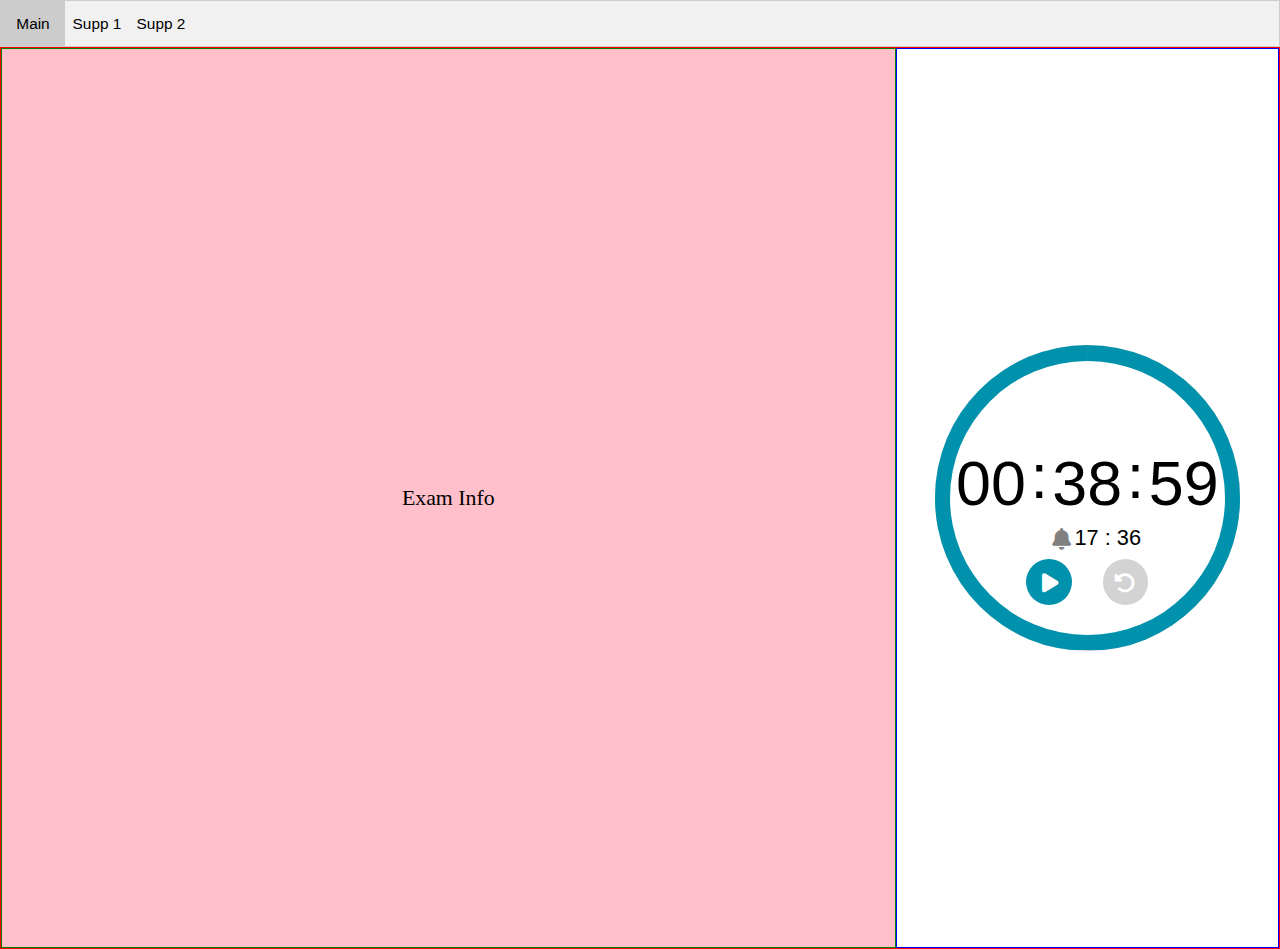
<file: old/index - old.html>
<!DOCTYPE html>
<html lang="en">
<head>
    <meta charset="UTF-8">
    <meta name="viewport" content="width=device-width, initial-scale=1.0">
    <title>White Bored</title>
    <link rel="stylesheet" href="styles - old.css">
</head>
<body>
    <div class="tab">
        <button id="defaultOpen" class="tablinks" onclick="openTab(event, 'main')">Main</button>
        <button class="tablinks" onclick="openTab(event, 'supp 1')">Supp 1</button>
        <button class="tablinks" onclick="openTab(event, 'supp 2')">Supp 2</button>
    </div>

    <div id="main" class="main-tab tabcontent">
        <div class="exam-info-container">Exam Info</div>
        <div class="clock-container">
            <div class="circle-container">
                <div class="semicircle red"></div>
                <div class="semicircle blue"></div>
                <div class="semicircle white"></div>
                <div class="top-circle"></div>
                <div class="timer-container">
                    <!-- <input id="minute-input" type="number"> -->
                    <div class="timer"></div>
                </div>
                <div class="button-container">
                    <button id="pp-button" class="fa-solid fa-play pp-button" onclick="clickPPButton();"></button>
                    <button id="reset-button" class="fa-solid fa-rotate-left reset-button"></button>
                </div>
                <div class="end-time-container">
                    <div class="fa-solid fa-bell"></div>
                    <div class="end-time"></div>
                </div>
            </div>
        </div>
    </div>

    <div id="supp 1" class="supp-1-tab tabcontent">Supp 1</div>
    <div id="supp 2" class="supp-2-tab tabcontent">Supp 2</div>

    <script src="script - old.js"></script>
</body>
</html>
</file>
<file: old/styles - old.css>
@import url(https://cdnjs.cloudflare.com/ajax/libs/font-awesome/6.5.2/css/all.min.css);

body {
    overflow: hidden;
}
* {
    margin: 0;
    padding: 0;
    box-sizing: border-box;
    /* border: 1px solid red; */
}

.tab {
    overflow: hidden;
    border: 1px solid #ccc;
    background-color: #f1f1f1;
}

.tab button {
    background-color: inherit;
    float: left;
    border: none;
    outline: none;
    cursor: pointer;
    font-size: calc(0.5vw + 1vh);
    width: 5vw;
    height: 5vh;
}
  
.tab button:hover {
    background-color: #ddd;
}
  

.tab button.active {
    background-color: #ccc;
}


.main-tab {
    border: 1px solid red;
    display: flex;
    justify-content: space-between;
    align-items: center
}

.supp-1-tab {
    border: 1px solid red;
    display: flex;
    justify-content: space-between;
    align-items: center
}

.supp-2-tab {
    border: 1px solid red;
    display: flex;
    justify-content: space-between;
    align-items: center
}

.exam-info-container {
    border: 1px solid green;
    width:70vw;
    height: 100vh;
    background-color: pink;
    display: flex;
    justify-content: center;
    align-items: center;
    font-size: calc(1vw + 1vh);
}
.clock-container {
    border: 1px solid blue;
    width: 30vw;
    height: 100vh;
    background-color: rgb(255, 255, 255);
    display: flex;
    justify-content: center;
    align-items: center;
}

.circle-container {
    width: 80%;
    aspect-ratio: 1 / 1;
    background-color: lightgray;
    border-radius: 50%;
    overflow: hidden;
    z-index: 1;
    position: relative;
}

.red {
    transform-origin: right center;
    width: 50%;
    aspect-ratio: 1 / 2;
    background-color: rgb(0, 146, 172);
    z-index: 2;
    position: absolute;
}

.blue {
    transform-origin: right center;
    width: 50%;
    aspect-ratio: 1 / 2;
    background-color: rgb(0, 146, 172);
    z-index: 3;
    position: absolute;
}

.white {
    transform-origin: right center;
    width: 50%;
    aspect-ratio: 1 / 2;
    background-color: lightgray;
    z-index: 4;
    position: absolute;
}

.top-circle {
    top: 5%;
    left: 5%;
    width: 90%;
    aspect-ratio: 1 / 1;
    background-color: rgb(255, 255, 255);
    border-radius: 50%;
    z-index: 5;
    position: absolute;
}

.timer-container {
    top: 35%;
    left: 10%;
    /* background-color: rgb(160, 19, 179); */
    width: 80%;
    aspect-ratio: 4 / 1;
    position: absolute;
    z-index: 6;
}

.timer {
    width: 100%;
    height: 100%;
    z-index: 7;
    display: flex;
    justify-content: center;
    align-items: center;
    font-size: calc(3.5vw + 2vh);
}

.timer div {
    font-family: 'Segoe UI', Tahoma, Verdana, sans-serif;
    font-weight: 300;
    width: 10%;
    height: 10%;
    display: flex;
    justify-content: center;
    align-items: center;
    margin: 0 1.5vh 0 1.5vh;
}

.timer .colon {
    padding-bottom: 1.6vh;
}

.button-container {
    display: flex;
    justify-content: space-evenly;
    position: absolute;
    left: 20%;
    width: 60%;
    height: 15%;
    top: 70%;
    z-index: 8;
}

.fa-solid {
    border: none;
    border-radius: 50%;
    width: 25%;
    aspect-ratio: 1 / 1;
    color: white;
    font-size: calc(1vw + 1vh);
    padding-top: 1px;
    cursor: pointer;
    z-index: 9;
}

.fa-solid.fa-play.pp-button {
    padding-left: 2px;
}

.fa-solid.fa-pause.pp-button {
    padding-left: 0px;
}

.pp-button {
    background-color: rgb(0, 146, 172);
}

.pp-button:hover {
    background-color: rgb(50, 185, 209);
}

.pp-button:active {
    background-color: rgb(9, 86, 100);
}

.reset-button {
    background-color: lightgray;
}

.reset-button:hover {
    background-color: rgb(247, 124, 181);
}

.reset-button:active {
    background-color: rgb(131, 13, 68);
}

.end-time-container {
    display: flex;
    justify-content: space-around;
    align-items: center;
    position: absolute;
    left: 35%;
    width: 30%;
    height: 15%;
    top: 55%;
    z-index: 8;
    white-space: nowrap;
}

.fa-solid.fa-bell {
    color: gray;
    position: absolute;
    left: 12%;
    top: 30%;
    cursor: default;
}

.end-time div {
    font-size: calc(1vw + 1vh);
    font-family: 'Segoe UI', Tahoma, Verdana, sans-serif;
    font-weight: 400;
    position: absolute;
    left: 36%;
    top: 25%;
}
</file>
